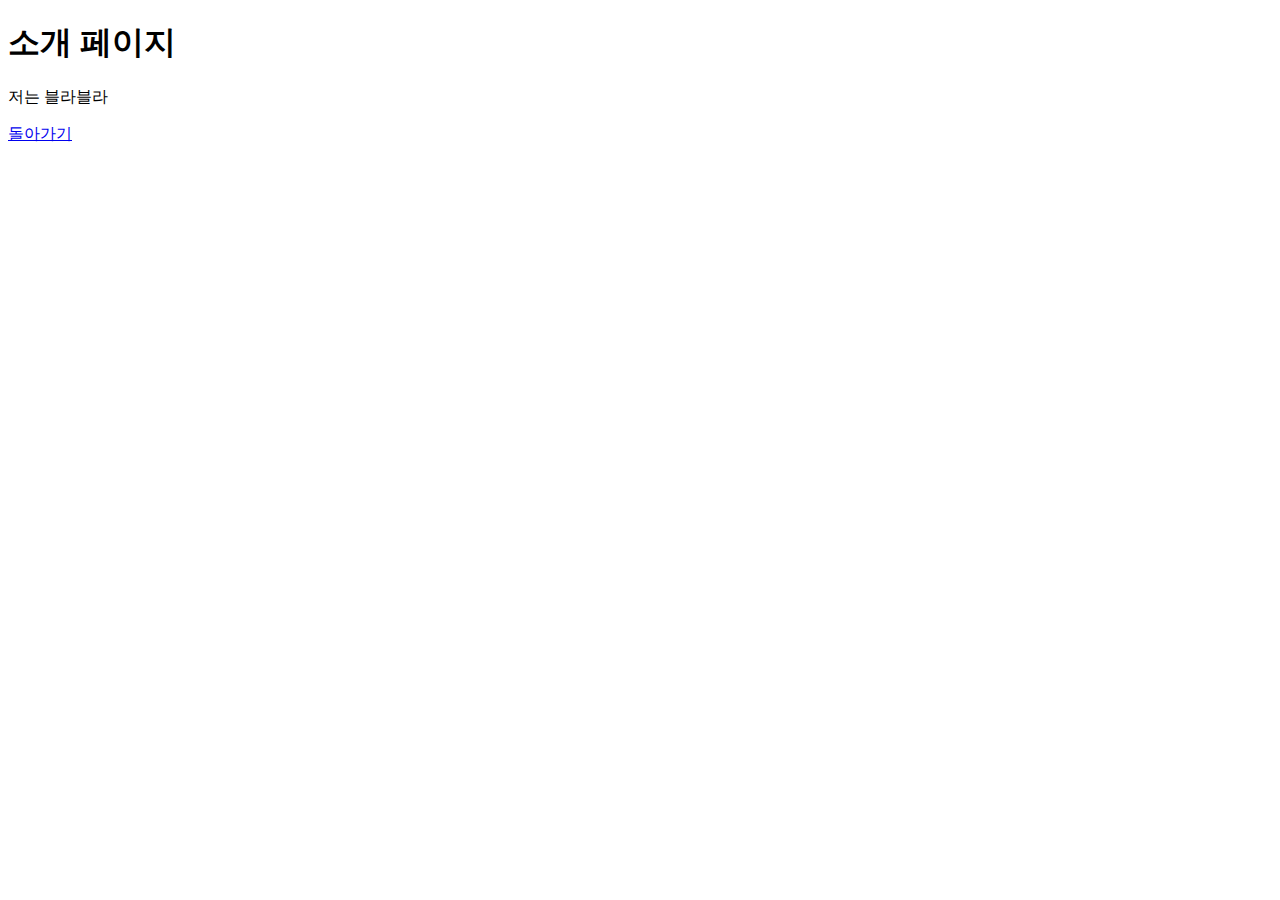
<file: index/index.html>
<!DOCTYPE html>
<html lang="en">

<head>
    <meta charset="UTF-8">
    <meta name="viewport" content="width=device-width, initial-scale=1.0">
    <title>Document</title>
</head>

<body>
    <h1>소개 페이지</h1>
    <p>저는 블라블라</p>
    <a href="C:\myinfo\001.html">돌아가기</a>
</body>

</html>
</file>
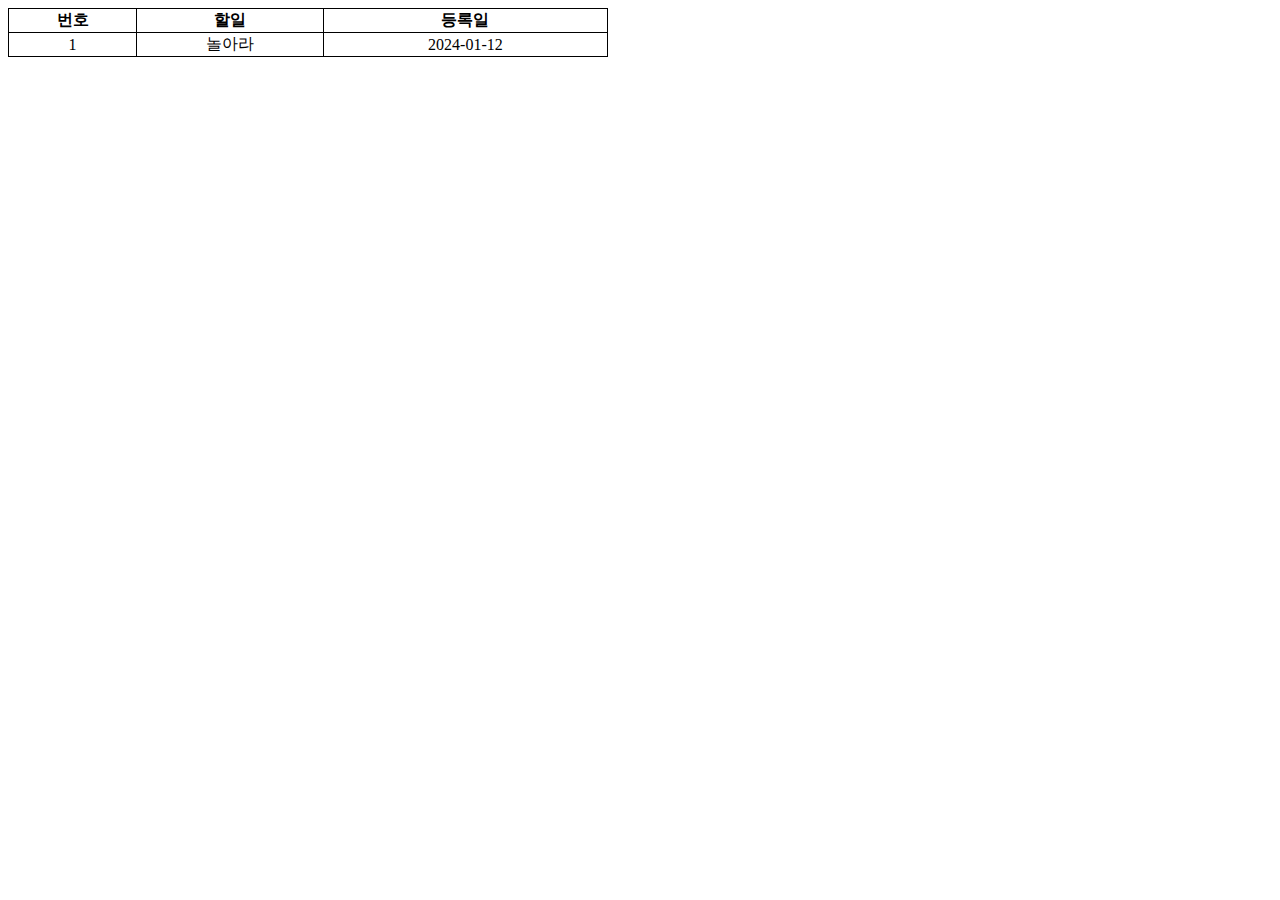
<file: 002.html>
<!DOCTYPE html>
<html lang="en">

<head>
    <meta charset="UTF-8">
    <meta name="viewport" content="width=device-width, initial-scale=1.0">
    <title>Document</title>
    <style>
        table {
            border: 1px solid black;
            border-collapse: collapse;
            width: 600px;
        }

        th {
            border: 1px solid black;
            text-align: center;
        }

        td {
            border: 1px solid black;
            text-align: center;
            border-collapse: collapse;
        }
    </style>
</head>

<body>
    <table>
        <thead>
            <tr>
                <th>번호</th>
                <th>할일</th>
                <th>등록일</th>
            </tr>
            <tr>
                <td>1</td>
                <td>놀아라</td>
                <td>2024-01-12</td>
            </tr>
        </thead>
        <tbody>

        </tbody>
    </table>
</body>

</html>
</file>
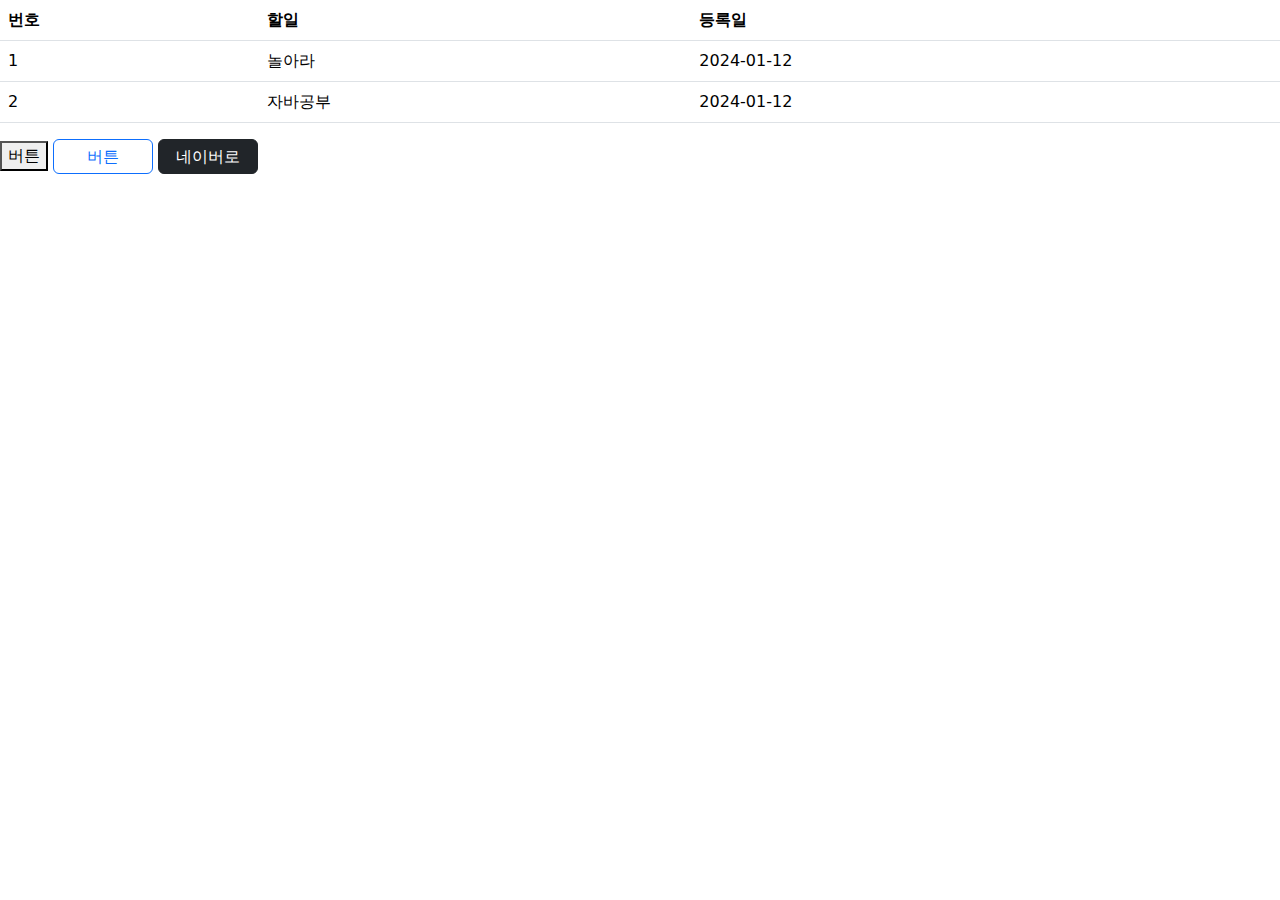
<file: 003.html>
<!DOCTYPE html>
<html lang="en">

<head>
    <meta charset="UTF-8">
    <meta name="viewport" content="width=device-width, initial-scale=1.0">
    <link href="https://cdn.jsdelivr.net/npm/bootstrap@5.3.2/dist/css/bootstrap.min.css" rel="stylesheet">
    <script src="https://cdn.jsdelivr.net/npm/bootstrap@5.3.2/dist/js/bootstrap.bundle.min.js"></script>
    <style>
        .btn {
            width: 100px;
            height: 35px;
            line-height: 21px;
        }
    </style>
    <title>css 프레임뭐크</title>
</head>

<body>
    <table class="table table-hover">
        <thead>
            <tr>
                <th>번호</th>
                <th>할일</th>
                <th>등록일</th>
            </tr>
        </thead>
        <tbody>
            <tr>
                <td>1</td>
                <td>놀아라</td>
                <td>2024-01-12</td>
            </tr>
            <tr>
                <td>2</td>
                <td>자바공부</td>
                <td>2024-01-12</td>
            </tr>
        </tbody>
    </table>
    <button>버튼</button>
    <button class="btn btn-outline-primary">버튼</button>
    <a href="#" class="btn btn-dark">네이버로</a>
</body>

</html>
</file>
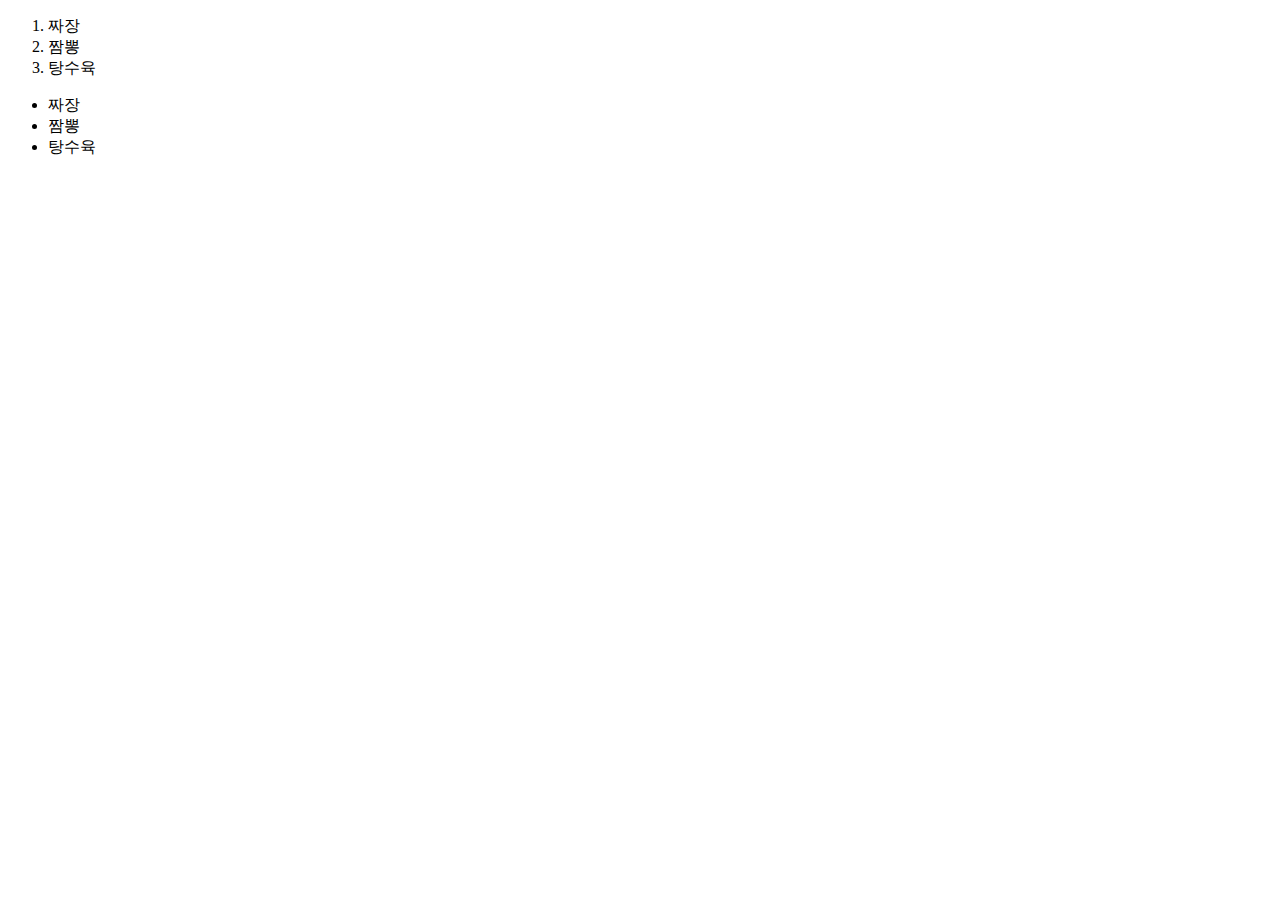
<file: 004.html>
<!DOCTYPE html>
<html lang="en">

<head>
    <meta charset="UTF-8">
    <meta name="viewport" content="width=device-width, initial-scale=1.0">
    <title>Document</title>
</head>

<body>
    <!-- 목록 : 서로 관련된 것->
    <!-- 리스트는 시멘틱 태그 -->
    <ol>
        <li>짜장</li>
        <li>짬뽕</li>
        <li>탕수육</li>
    </ol>
    <ul>
        <li>짜장</li>
        <li>짬뽕</li>
        <li>탕수육</li>
    </ul>

</body>

</html>
</file>
